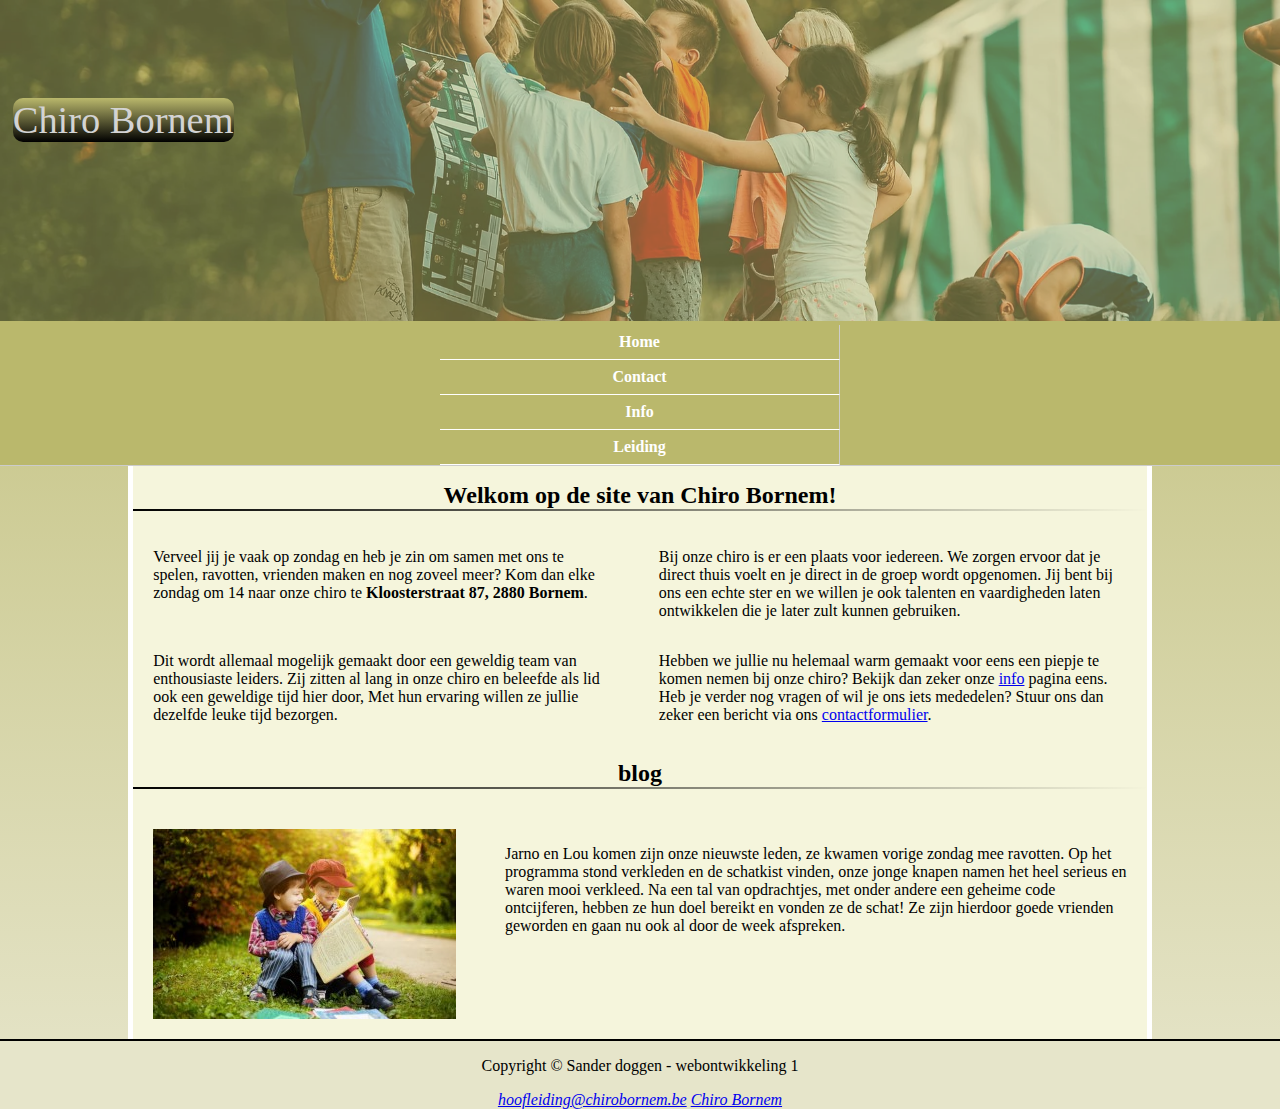
<file: src/index.html>
<!DOCTYPE html>
<meta name="viewport" content="width=device-width,initial scale=1.0">
<html lang="nl">
<head>
  <meta charset="UTF-8">
  <title>index</title>
  <link rel="stylesheet" href="style.css">
  <link rel="icon" href = "img/picto.png">
</head>
<body>
<nav>
  <div class="picture">
    <img src="img/kids.jpg">
    <div class="logo">Chiro Bornem</div>
  </div>
  <li>
    <ul><a href="index.html">Home</a></ul>
    <ul><a href="contact.html">Contact</a> </ul>
    <ul><a href="info.html">Info</a> </ul>
    <ul><a href="leiding.html">Leiding</a> </ul>
  </li>
</nav>
<main>
<article>
  <h2>Welkom op de site van Chiro Bornem!</h2>
  <div class="intro">
    <p>Verveel jij je vaak op zondag en heb je zin om samen met ons te spelen, ravotten, vrienden maken en nog zoveel meer? Kom dan elke zondag om 14 naar onze chiro te <strong>Kloosterstraat 87, 2880 Bornem</strong>.</p>
    <p>Bij onze chiro is er een plaats voor iedereen. We zorgen ervoor dat je direct thuis voelt en je direct in de groep wordt opgenomen. Jij bent bij ons een echte ster en we willen je ook talenten en vaardigheden laten
      ontwikkelen die je later zult kunnen gebruiken.</p>
    <p>Dit wordt allemaal mogelijk gemaakt door een geweldig team van enthousiaste leiders. Zij zitten al lang in onze chiro en beleefde als lid ook een geweldige tijd hier door, Met hun ervaring willen ze jullie dezelfde
      leuke tijd bezorgen.</p>
    <p>Hebben we jullie nu helemaal warm gemaakt voor eens een piepje te komen nemen bij onze chiro? Bekijk dan zeker onze <a href="leiding.html">info</a> pagina eens. Heb je verder nog vragen of wil je ons iets mededelen?
      Stuur ons dan zeker een bericht via ons <a href="contact.html">contactformulier</a>.</p>
  </div>
</article>
<article>
  <h2>blog</h2>
  <div class="blog">
    <img src="img/playing.jpg">
    <p>Jarno en Lou komen zijn onze nieuwste leden, ze kwamen vorige zondag mee ravotten. Op het programma stond verkleden en de schatkist vinden, onze jonge knapen namen het heel serieus en waren mooi verkleed.
      Na een tal van opdrachtjes, met onder andere een geheime code ontcijferen, hebben ze hun doel bereikt en vonden ze de schat! Ze zijn hierdoor goede vrienden geworden en gaan nu ook al door de week afspreken.
    </p>
  </div>
</article>
</main>
<footer>
  <p>Copyright © Sander doggen - webontwikkeling 1</p>
  <address><a href="hoofdleiding@chirobornem.be">hoofleiding@chirobornem.be</a>
    <a href="https://goo.gl/maps/TR2BkfxQtpFXA4CC9" target="_blank">Chiro Bornem</a>
  </address>

</footer>


</body>

</html>
</file>
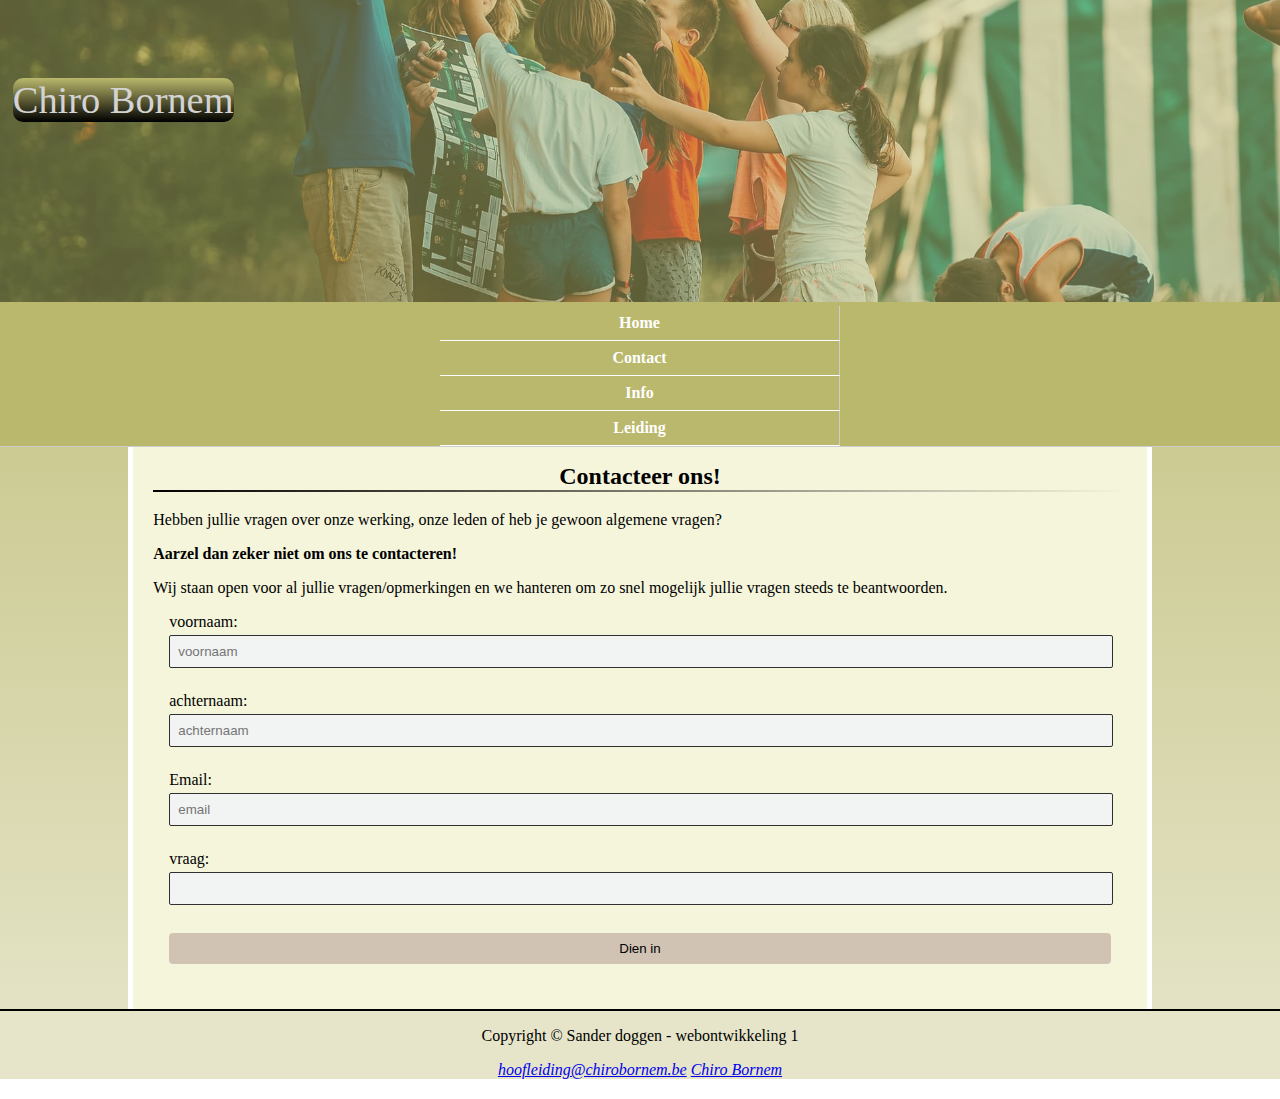
<file: src/contact.html>
<!DOCTYPE html>
<meta name="viewport" content="width=device-width,initial scale=1.0">
<html lang="en">
<head>
    <meta charset="UTF-8">
    <title>contact</title>
    <link rel="stylesheet" href="style.css">
    <link rel="icon" href = "img/picto.png">
</head>
<body>
<nav>
    <div class="picture">
        <img src="img/kids.jpg">
        <div class="logo">Chiro Bornem</div>
    </div>
    <li>
        <ul><a href="index.html">Home</a></ul>
        <ul><a href="contact.html">Contact</a> </ul>
        <ul><a href="info.html">Info</a> </ul>
        <ul><a href="leiding.html">Leiding</a> </ul>
    </li>
</nav>
<main>
    <article class="contacttekst">
        <h2>Contacteer ons!</h2>
        <p>Hebben jullie vragen over onze werking, onze leden of heb je gewoon algemene vragen?</p>
        <p><b>Aarzel dan zeker niet om ons te contacteren!</b></p>
        <p>Wij staan open voor al jullie vragen/opmerkingen en we hanteren om zo snel mogelijk jullie vragen steeds te beantwoorden.</p>
        <form>
            <p><label>voornaam:</label>
            <input name="voornaam" type="text" placeholder="voornaam">
            </p>

            <p><label>achternaam:</label>
            <input name="achternaam" type="text" placeholder="achternaam">
            </p>

            <p><label>Email:</label>
            <input id="email" name="email" type="email" placeholder="email">
            </p>

            <p><label>vraag:</label>
            <input id="vraag" name="vraag" type="text">
            </p>

            <p><input type="submit" id="submit" value="Dien in" class="submit"></p>
        </form>
    </article>
</main>
<footer>
    <p>Copyright © Sander doggen - webontwikkeling 1</p>
    <address><a href="hoofdleiding@chirobornem.be">hoofleiding@chirobornem.be</a>
        <a href="https://goo.gl/maps/TR2BkfxQtpFXA4CC9" target="_blank">Chiro Bornem</a>
    </address>

</footer>
</body>
</html>
</file>
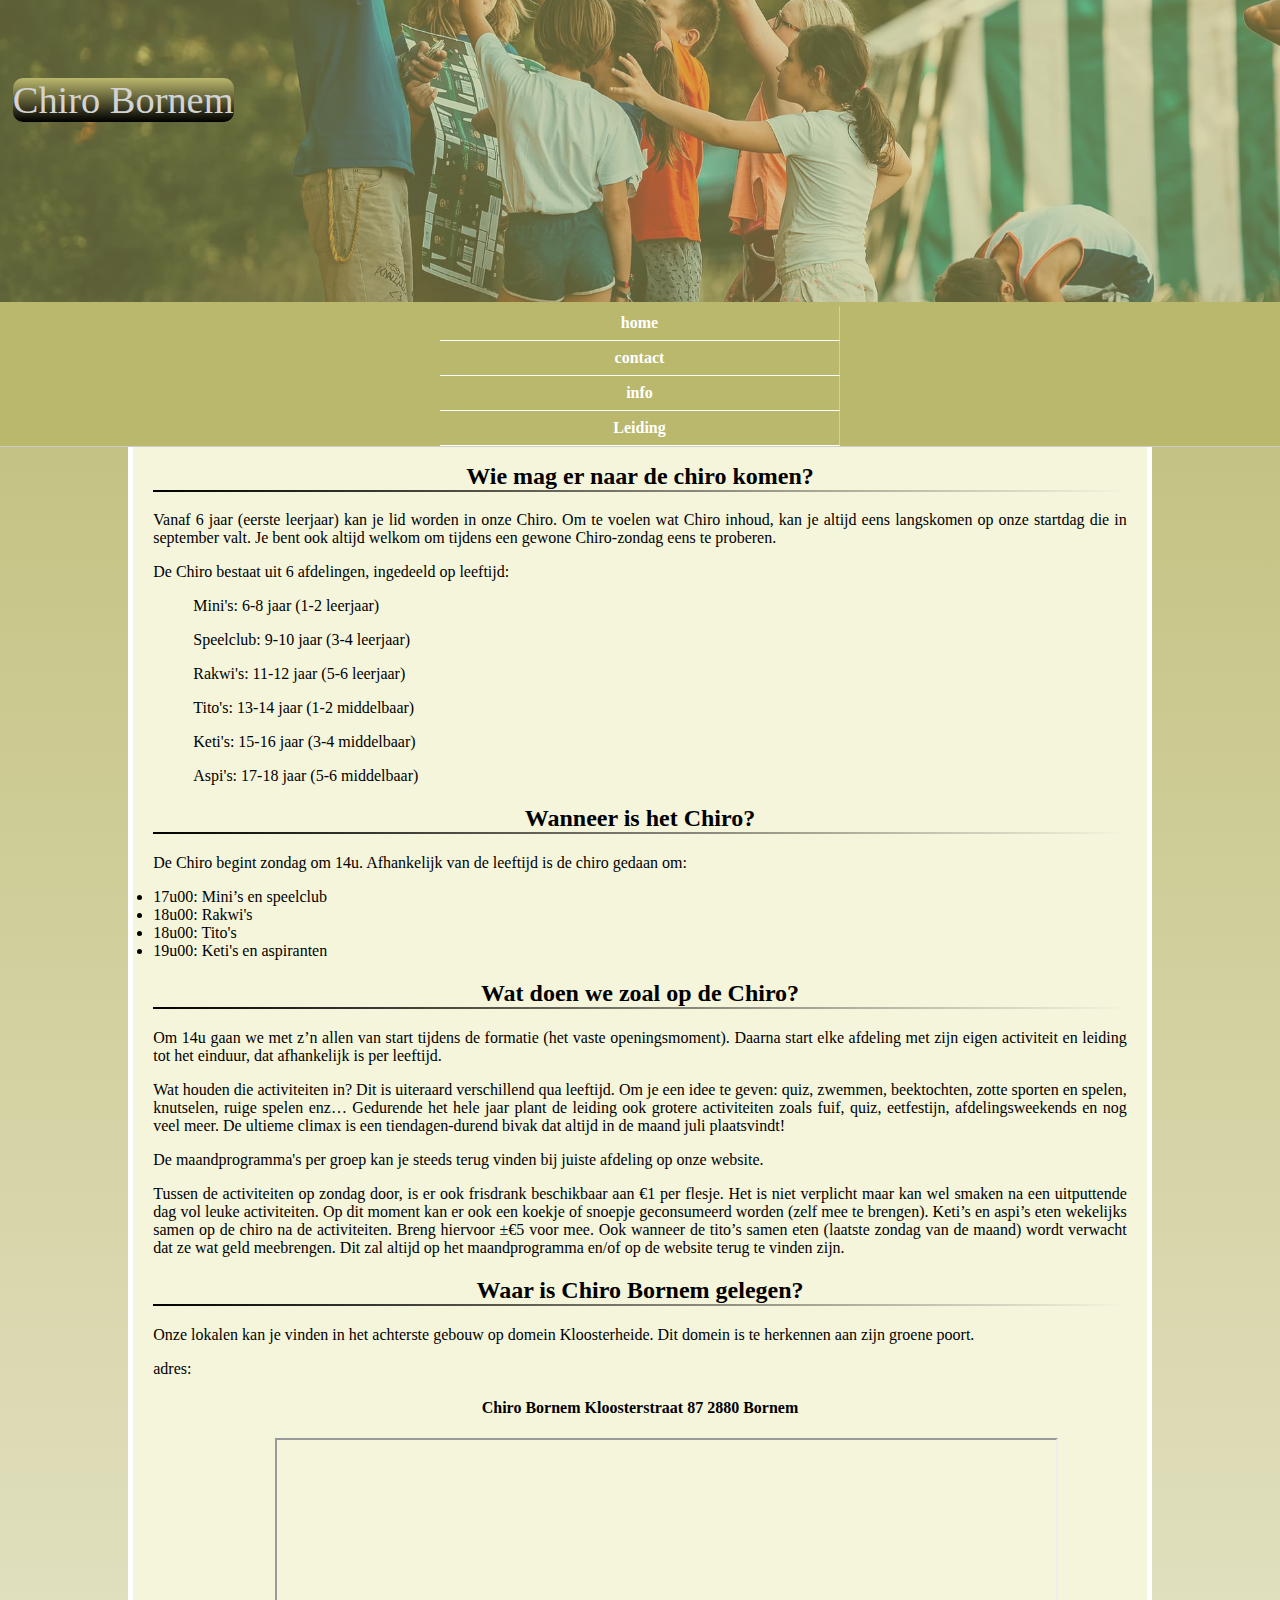
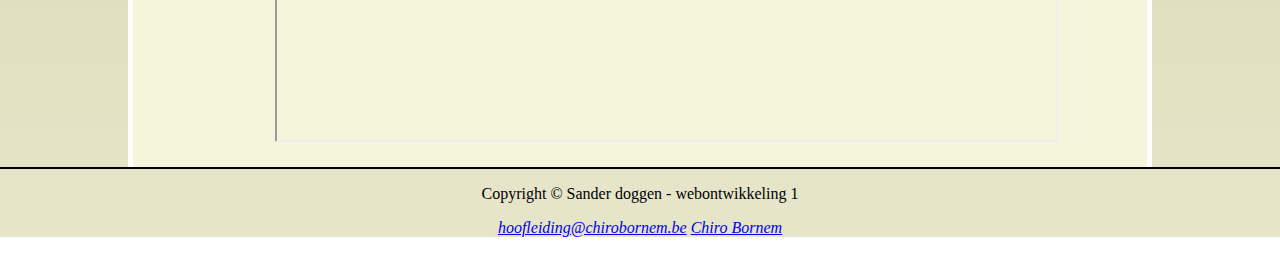
<file: src/info.html>
<!DOCTYPE html>
<meta name="viewport" content="width=device-width,initial scale=1.0">
<html lang="en">
<head>
    <meta charset="UTF-8">
    <title>activiteiten</title>
    <link rel="stylesheet" href="style.css">
    <link rel="icon" href = "img/picto.png">
</head>
<body>
<nav>
    <div class="picture">
        <img src="img/kids.jpg">
        <div class="logo">Chiro Bornem</div>
    </div>
    <li>
        <ul><a href="index.html">home</a></ul>
        <ul><a href="contact.html">contact</a> </ul>
        <ul><a href="info.html">info</a> </ul>
        <ul><a href="leiding.html">Leiding</a> </ul>
    </li>
</nav>
<main>
    <article class="infopage">
        <h2>Wie mag er naar de chiro komen?</h2>
        <p>Vanaf 6 jaar (eerste leerjaar) kan je lid worden in onze Chiro. Om te voelen wat Chiro inhoud, kan je altijd eens langskomen op onze startdag die in september valt. Je bent ook altijd welkom om tijdens een gewone Chiro-zondag  eens te proberen.</p>
        <p>De Chiro bestaat uit 6 afdelingen, ingedeeld op leeftijd:</p>
        <ul>Mini's: 6-8 jaar (1-2 leerjaar)</ul>
        <ul>Speelclub: 9-10 jaar (3-4 leerjaar) </ul>
        <ul>Rakwi's: 11-12 jaar (5-6 leerjaar)</ul>
        <ul>Tito's: 13-14 jaar (1-2 middelbaar)</ul>
        <ul>Keti's: 15-16 jaar (3-4 middelbaar)</ul>
        <ul>Aspi's: 17-18 jaar (5-6 middelbaar) </ul>

        <h2>Wanneer is het Chiro?</h2>
        <p>De Chiro begint zondag om 14u. Afhankelijk van de leeftijd is de chiro gedaan om:</p>
        <li>17u00: Mini’s en speelclub</li>
        <li>18u00: Rakwi's</li>
        <li>18u00: Tito's</li>
        <li>19u00: Keti's en aspiranten</li>

        <h2>Wat doen we zoal op de Chiro?</h2>
        <p>Om 14u gaan we met z’n allen van start tijdens de formatie (het vaste openingsmoment). Daarna start elke afdeling met zijn eigen activiteit en leiding tot het einduur, dat afhankelijk is per leeftijd.</p>
        <p>Wat houden die activiteiten in? Dit is uiteraard verschillend qua leeftijd. Om je een idee te geven: quiz, zwemmen, beektochten, zotte sporten en spelen, knutselen, ruige spelen enz… Gedurende het hele jaar plant de leiding ook grotere activiteiten zoals fuif, quiz, eetfestijn, afdelingsweekends en nog veel meer. De ultieme climax is een tiendagen-durend bivak dat altijd in de maand juli plaatsvindt!</p>
        <p>De maandprogramma's per groep kan je steeds terug vinden bij juiste afdeling op onze website. </p>
        <p>Tussen de activiteiten op zondag door, is er ook frisdrank beschikbaar aan €1 per flesje. Het is niet verplicht maar kan wel smaken na een uitputtende dag vol leuke activiteiten. Op dit moment kan er ook een koekje of snoepje geconsumeerd worden (zelf mee te brengen).
            Keti’s en aspi’s eten wekelijks samen op de chiro na de activiteiten. Breng hiervoor ±€5 voor mee. Ook wanneer de tito’s samen eten (laatste zondag van de maand) wordt verwacht dat ze wat geld meebrengen. Dit zal altijd op het maandprogramma en/of op de website terug te vinden zijn.</p>

        <h2>Waar is Chiro Bornem gelegen?</h2>
        <p>Onze lokalen kan je vinden in het achterste gebouw op domein Kloosterheide. Dit domein is te herkennen aan zijn groene poort.</p>
        <p>adres:</p>
        <h4>Chiro Bornem
            Kloosterstraat 87
            2880 Bornem</h4>
        <iframe src="https://www.google.com/maps/embed?pb=!1m18!1m12!1m3!1d2505.880184424227!2d4.2223744157547305!3d51.09221867956895!2m3!1f0!2f0!3f0!3m2!1i1024!2i768!4f13.1!3m3!1m2!1s0x47c392bccf6cebf1%3A0xc523a01de6cae468!2sChiro%20Bornem!5e0!3m2!1snl!2sbe!4v1639602381287!5m2!1snl!2sbe"  allowfullscreen="" loading="lazy"></iframe>

    </article>
</main>
<footer>
    <p>Copyright © Sander doggen - webontwikkeling 1</p>
    <address><a href="hoofdleiding@chirobornem.be">hoofleiding@chirobornem.be</a>
        <a href="https://goo.gl/maps/TR2BkfxQtpFXA4CC9" target="_blank">Chiro Bornem</a>
    </address>

</footer>
</body>
</html>
</file>
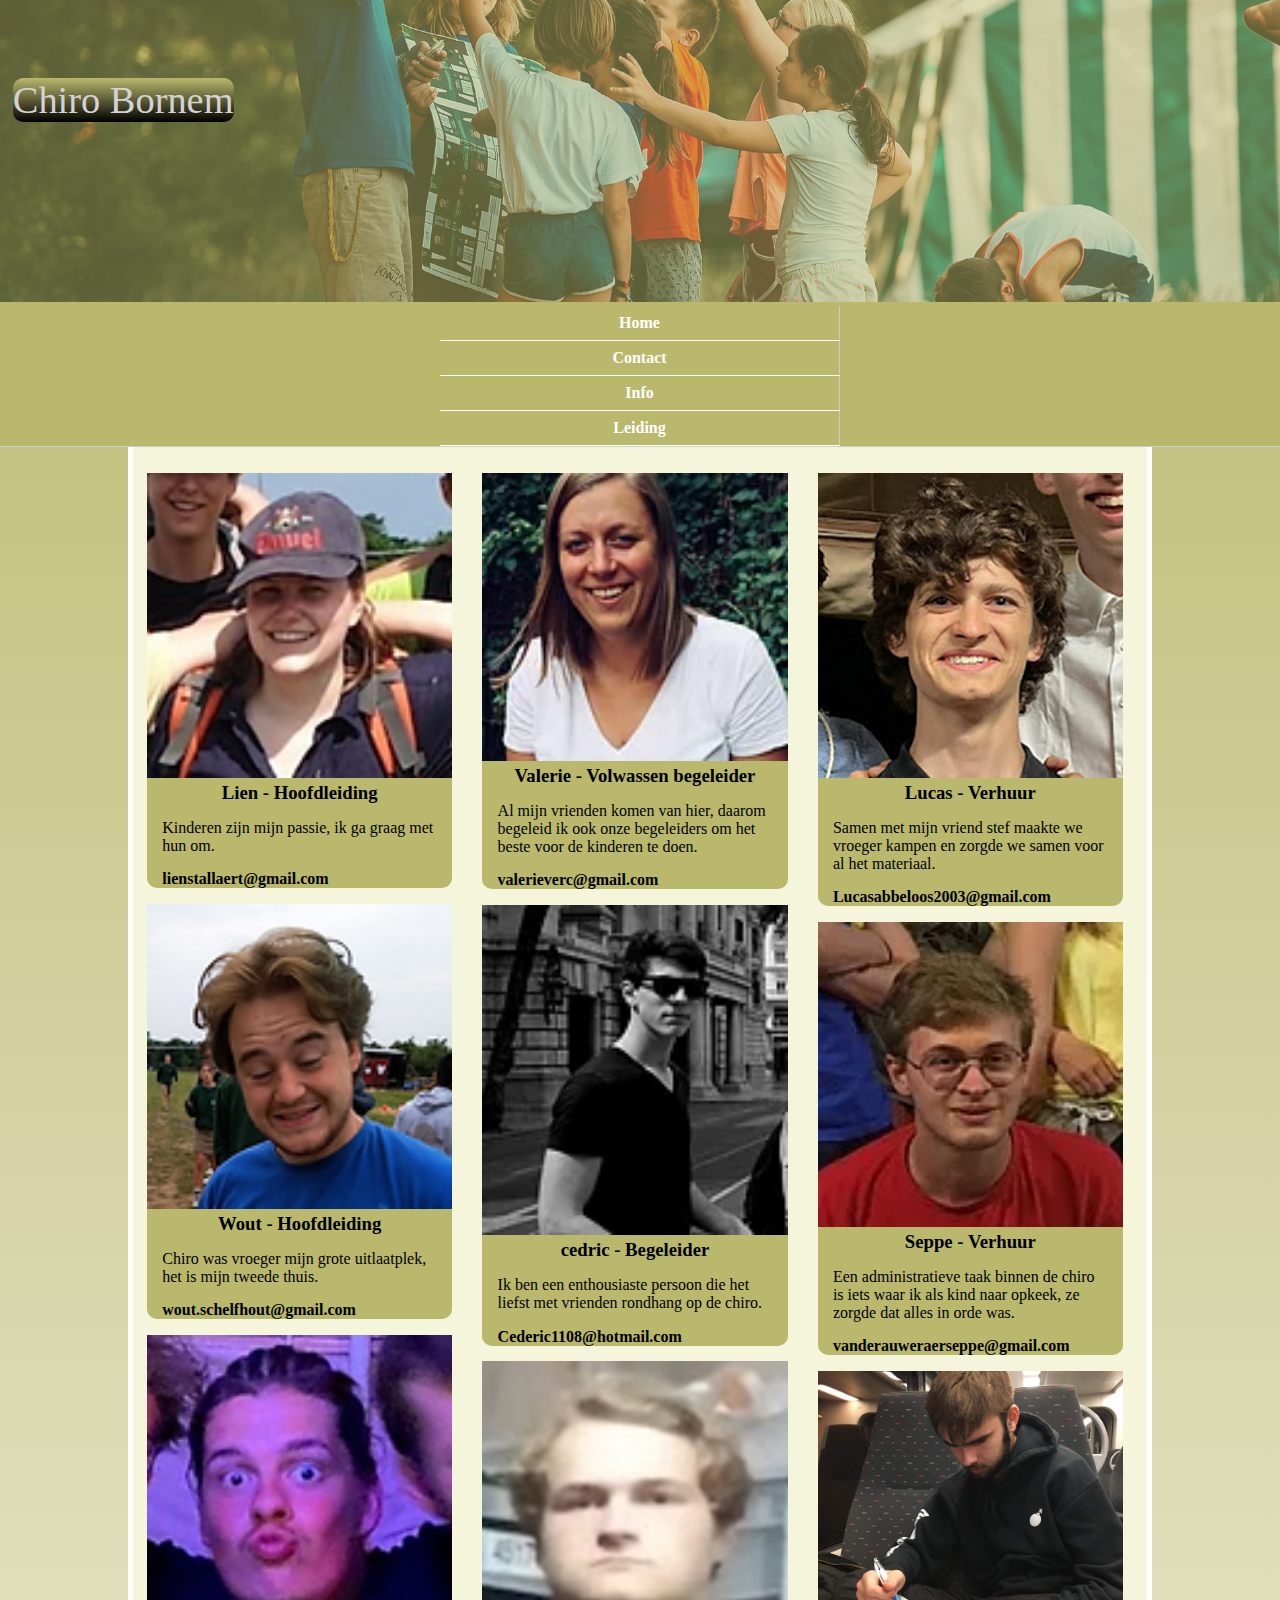
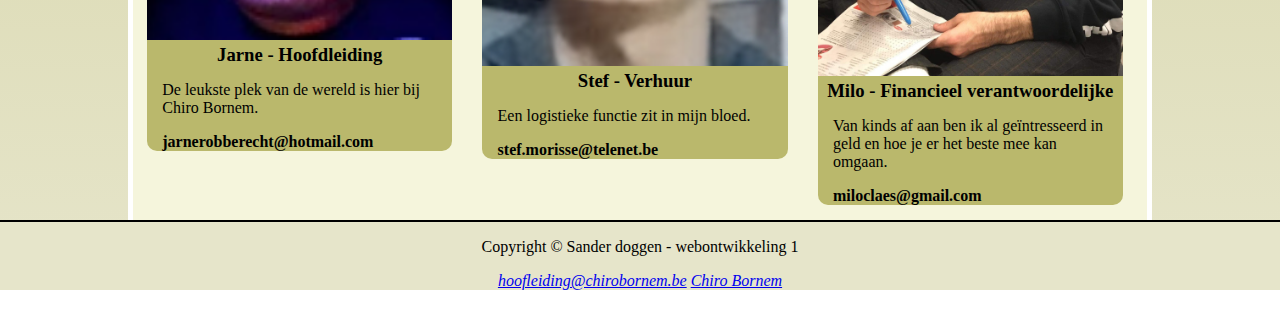
<file: src/leiding.html>
<!DOCTYPE html>
<meta name="viewport" content="width=device-width,initial scale=1.0">
<html lang="en">
<head>
    <meta charset="UTF-8">
    <title>foto's</title>
    <link rel="stylesheet" href="style.css">
    <link rel="icon" href = "img/picto.png">
</head>
<body>
<nav>
    <div class="picture">
        <img src="img/kids.jpg">
        <div class="logo">Chiro Bornem</div>
    </div>
    <li>
        <ul><a href="index.html">Home</a></ul>
        <ul><a href="contact.html">Contact</a> </ul>
        <ul><a href="info.html">Info</a> </ul>
        <ul><a href="leiding.html">Leiding</a> </ul>
    </li>
</nav>
<main>
    <article class="leidingcontact">
        <article class="row">
            <article class="person">
                <img src="img/lien.jpg">
                <h3> Lien - Hoofdleiding</h3>
                <p>Kinderen zijn mijn passie, ik ga graag met hun om.</p>
                <p><b>lienstallaert@gmail.com</b></p>
            </article>
            <article class="person">
                <img src="img/wout.jpg">
                <h3> Wout - Hoofdleiding</h3>
                <p>Chiro was vroeger mijn grote uitlaatplek, het is mijn tweede thuis.</p>
                <p><b>wout.schelfhout@gmail.com</b></p>
            </article>
            <article class="person">
                <img src="img/jarne.jpg">
                <h3> Jarne - Hoofdleiding</h3>
                <p>De leukste plek van de wereld is hier bij Chiro Bornem.</p>
                <p><b>jarnerobberecht@hotmail.com</b></p>
            </article>

        </article>
        <article class="row">
            <article class="person">
                <img src="img/valerie.jpg">
                <h3> Valerie - Volwassen begeleider</h3>
                <p>Al mijn vrienden komen van hier, daarom begeleid ik ook onze begeleiders om het beste voor de kinderen te doen.</p>
                <p><b>valerieverc@gmail.com</b></p>
            </article>
            <article class="person">
                <img src="img/cedric.jpg">
                <h3> cedric - Begeleider</h3>
                <p>Ik ben een enthousiaste persoon die het liefst met vrienden rondhang op de chiro.</p>
                <p><b>Cederic1108@hotmail.com</b></p>
            </article>
            <article class="person">
                <img src="img/stef.png">
                <h3> Stef - Verhuur</h3>
                <p>Een logistieke functie zit in mijn bloed.</p>
                <p><b>stef.morisse@telenet.be</b></p>
            </article>
        </article>
        <article class="row">
            <article class="person">
                <img src="img/lucas.png">
                <h3> Lucas - Verhuur</h3>
                <p>Samen met mijn vriend stef maakte we vroeger kampen en zorgde we samen voor al het materiaal.</p>
                <p><b>Lucasabbeloos2003@gmail.com</b></p>
            </article>
            <article class="person">
                <img src="img/seppe.jpg">
                <h3> Seppe - Verhuur</h3>
                <p>Een administratieve taak binnen de chiro is iets waar ik als kind naar opkeek, ze zorgde dat alles in orde was.</p>
                <p><b>vanderauweraerseppe@gmail.com </b></p>
            </article>
            <article class="person">
                <img src="img/milo.jpg">
                <h3> Milo - Financieel verantwoordelijke</h3>
                <p>Van kinds af aan ben ik al geïntresseerd in geld en hoe je er het beste mee kan omgaan.</p>
                <p><b>miloclaes@gmail.com</b></p>
            </article>
        </article>

    </article>
</main>
<footer>
    <p>Copyright © Sander doggen - webontwikkeling 1</p>
    <address><a href="hoofdleiding@chirobornem.be">hoofleiding@chirobornem.be</a>
        <a href="https://goo.gl/maps/TR2BkfxQtpFXA4CC9" target="_blank">Chiro Bornem</a>
    </address>

</footer>
</body>
</html>
</file>
<file: src/style.css>
body {
    margin: -20px 0 0 0;
    padding: 0;
    background-image: linear-gradient(#BAB86C, #E6E5CA);

}
 .index blog:nth-child(1) img, .index intro:nth-child(1),  .info infopage:first-child h2{
     grid-area: one;
 }
 .index blog:nth-child(2) p, .info infopage:nth-child(2){
     grid-area: two;
 }
.info infopage:nth-child(3){
    grid-area: three;
}
.info infopage:nth-child(4){
    grid-area: four;
}
.info infopage:nth-child(5) img{
    grid-area: five;
}
.info infopage:nth-child(6){
    grid-area: six;
}

 /*-----------form------------------*/
form {
    padding: 0;
    margin: 0 1rem;
}

input, textarea, select {
    width: 100%;
    padding: 0.5rem;
    margin: 0.25rem 0 .5rem 0;
    border: 1px solid hsl(300, 1%, 19%);
    border-radius: 2px;
    background-color: hsl(180, 4%, 95%);
}

input[type=text], input[type=email], input[type=date], textarea {
    width: calc(100% - 1rem);
}

input[type=submit] {
    background-color: hsl(32, 23%, 76%);
    border: none;
    border-radius: 4px;
    cursor: pointer;
}

input[type=submit]:hover {
    font-weight: 700;
}

input:focus, textarea:focus, select:focus {
    outline-color: hsl(11, 69%, 75%);
}

/*------------footer----------------*/
footer{
    left:0;
    bottom: 5px;
    width: 100%;
    margin: 0 auto;
    text-align: center;
    border-top: 2px solid black;
    background-color: #E6E5CA;


}
/*-------------ipad/gsm-------------- */
@media only screen and (max-width: 550px ){
    nav{
        width: 100%;

        margin: 0 0 0 0;
        background-color: #BAB86C;
        float: left;
        padding: 0;

    }
    nav ul {
        list-style: none;
        max-width: 599px;
        margin: 0 auto;
        padding: 0;
    }
    nav li {
        margin-left: 0px;
        padding-left: 0px;
        border: 0px;
        list-style: none;

    }
    nav li a{
        display: block;
        text-decoration: none;
        font-weight: bold;
        font-family: 'Helvetica Neue', sans-serif;
        color: white;
        padding: 8px 15px;
        border-bottom: 1px solid white;
        text-align: center;
    }
    nav li:first-child a {
    border-left: 1px solid #ccc; }
    nav li a:hover {
    color: #c00;
    background-color: #fff; }
    .logo{
        color: #111;
        font-family: 'Helvetica Neue', sans-serif;
        font-size: 30px;
        font-weight: bold;
        letter-spacing: -1px;
        line-height: 1;
        text-align: center;
    }
    nav img{
    opacity: 0.5;
    width: 100%;
    }
    .picture{
    position: relative;
    text-align: center;
    color: white;
    }
   .intro{
       text-align: justify;
       margin: 5%;

   }
   h2{
       text-align: center;
       border-bottom: 1px solid white;

   }
   .blog{
       display: grid;
       grid-template-rows:  auto;
       grid-template-areas:
               "one"
               "two";
       justify-self: auto;
       text-align: justify;


   }
   .blog img{
       margin-left: 5%;
       margin-right: 5%;

   }
   .blog p{
       margin: 5%;
   }
   .contacttekst{
       margin: 5%
   }

    .row {
        margin: 10%;
        padding-right: 10px;
        width: 75%
    }
    .leidingcontact{
        padding: 0 4px;
    }
    .person{
        margin: 10px;
        border-radius: 20px;
        background-color: #BAB86C;
    }
    .person img{
        padding-left: 25%;
        max-width: 120px;
    }

    .person h3{
        margin-top: 0;
        margin-bottom: 0;
        font-family: "Gill Sans MT";
        text-align: center;
    }
    .person p{
        margin:5%;
        text-align: justify;
    }
    main{

        margin-left: 2.5%;
        margin-right: 2.5%;
        background-color: beige;
        border-right: 5px solid white;
        border-left: 5px solid white;

    }
    .infopage{
        text-align: justify;
        grid-template-rows:  auto;
        grid-column-gap: 5%;

        padding: 5%;
    }
    iframe{
        width: 80%;
        height:200px;
        margin-left: 12.5%;
        margin-right: 12.5%;

    }
    h4{
        text-align: center;
    }
}



/*------------Dekstop---------------*/
@media only screen and (min-width: 551px) {

/*------------navigatie-------------*/
nav {
    width: 100%;
    float: left;
    margin: 0 0 1em 0;
    padding: 0;
    background-color: #BAB86C;
    border-bottom: 1px solid #ccc;
    }
nav ul {
    list-style: none;
    width: 800px;
    margin: 0 auto;
    padding: 0; }
nav li {
    float: left;
    display: inline-flex;
    width: 100%
}
nav li a {
    display: block;
    padding: 8px 15px;
    text-decoration: none;
    font-weight: bold;
    font-family: Papyrus;
    color: white;
    border-right: 1px solid #ccc;
    border-bottom: 1px solid white;
    text-align: center}

nav li:first-child a {
    border-left: 1px solid #ccc; }
nav li a:hover {
    color: #c00;
    background-color: #fff; }
nav h1{
    text-align: center;
}
nav img{
    opacity: 0.5;
    width: 100%;
}
.picture{
    position: relative;
    text-align: center;
    color: white;

}

.logo{
    position: absolute;
    top: 10%;
    left: 1%;
    background-image: linear-gradient(#BAB86C, black);
    color: lightgrey;
    font-size: 3vw;
    border-radius: 10px;
    font-family: Papyrus;

}
/*------------article----------------*/
main{

    margin-left: 10%;
    margin-right: 10%;
    background-color: beige;
    border-right: 5px solid white;
    border-left: 5px solid white;

}


article .blog{
    column-count: 2;
}
h2{
    font-family: "Gill Sans MT" ;
    border-bottom: 2px solid;
    border-image: linear-gradient(to right, black, transparent) 1;
    text-align: center;
}

    nav {
        width: 100%;
        float: left;
        margin: 0 0 1em 0;
        padding: 0;
        background-color: #BAB86C;
        border-bottom: 1px solid #ccc;
    }

    nav ul {
        list-style: none;
        width: 400px;
        margin: 0 auto;
        padding: 0;
    }

    nav li {
        float: left;
        display: flow;
        width: 100%
    }

    nav li a {
        display: block;
        padding: 8px 15px;
        text-decoration: none;
        font-weight: bold;
        font-family: Papyrus;
        color: white;
        border-right: 1px solid #ccc;
        border-bottom: 1px solid white;
        text-align: center
    }

    nav li:first-child a {
        border-left: 1px solid #ccc;
    }

    nav li a:hover {
        color: #c00;
        background-color: #fff;
    }

    nav h1 {
        text-align: center;
    }

    nav img {
        opacity: 0.5;
        width: 100%;
    }

    .picture {
        position: relative;
        text-align: center;
        color: white;

    }

    .logo {
        position: absolute;
        top: 30%;
        left: 1%;
        background-image: linear-gradient(#BAB86C, black);
        color: lightgrey;
        font-size: 3vw;
        border-radius: 10px;
        font-family: Papyrus;

    }
    .intro{
        display: grid;
        grid-auto-rows: auto;
        grid-auto-columns: auto;
        grid-column-gap: 5%;
        grid-template-areas:
                "one one";
        justify-items: center;
        margin: 2%;


    }
    .blog{
        display: grid;
        grid-template-rows:  auto;
        grid-column-gap: 5%;
        grid-auto-columns: auto;
        grid-template-areas:
               "one two";
        padding: 2%;


    }
    .contacttekst{
        padding: 2%;
    }
    .row {
        flex:33%;
        max-width: 33%;
        padding-right: 10px;
    }
    .row img{
        width: 100%;
    }
    .leidingcontact{
        display: flex;
        padding: 0 4px;

    }
    .person{
        margin: 10px;
        background-color: #BAB86C;
        border-radius: 10px;

    }
    .person h3{
        margin-top: 0;
        margin-bottom: 0;
        font-family: "Gill Sans MT";
        text-align: center;
    }
    .person p{
        margin: 5%;

    }
    .infopage{
        text-align: justify;
        grid-template-rows:  auto;
        grid-column-gap: 5%;

        padding: 2%;

    }
    iframe{
        width: 80%;
        height: 300px;
        margin-left: 12.5%;
        margin-right: 12.5%;

    }
    h4{
        text-align: center;
    }

}
</file>
